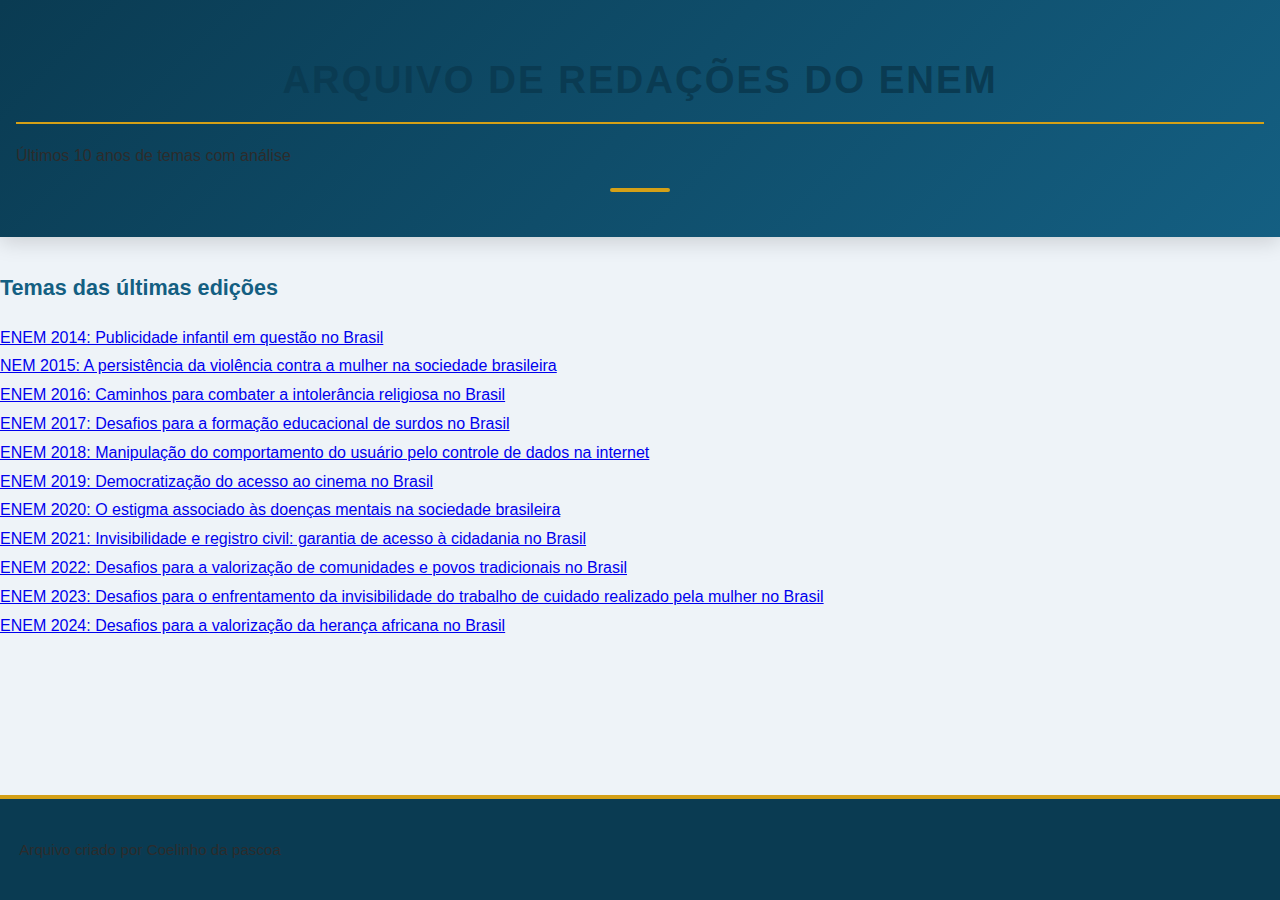
<file: index.html>
<!DOCTYPE html>
<html>
<head>
  <title>As redações do ENEM</title>
  <link rel="stylesheet" href="style.css">
</head>
<body>
  <header>
    <h1>Arquivo de Redações do ENEM</h1>
    <p>Últimos 10 anos de temas com análise</p>
  </header>
  <div class="container">
    <h2>Temas das últimas edições</h2>
    <ul>
        <li><a href="enem-2014.html">ENEM 2014: Publicidade infantil em questão no Brasil</a></li>
        <li><a href="enem-2015.htmlE">NEM 2015: A persistência da violência contra a mulher na sociedade brasileira</a></li>
        <li><a href="enem-2016.html">ENEM 2016: Caminhos para combater a intolerância religiosa no Brasil</a></li>
        <li><a href="enem-2017.html">ENEM 2017: Desafios para a formação educacional de surdos no Brasil</a></li>
        <li><a href="enem-2018.html">ENEM 2018: Manipulação do comportamento do usuário pelo controle de dados na internet</a></li>
        <li><a href="enem-2019.html">ENEM 2019: Democratização do acesso ao cinema no Brasil</a></li>
        <li><a href="enem-2020.html">ENEM 2020: O estigma associado às doenças mentais na sociedade brasileira</a></li>
        <li><a href="enem-2021.html">ENEM 2021: Invisibilidade e registro civil: garantia de acesso à cidadania no Brasil</a></li>
        <li><a href="enem-2022.html">ENEM 2022: Desafios para a valorização de comunidades e povos tradicionais no Brasil</a></li>
        <li><a href="enem-2023.html">ENEM 2023: Desafios para o enfrentamento da invisibilidade do trabalho de cuidado realizado pela mulher no Brasil</a></li>
        <li><a href="enem-2024.html">ENEM 2024: Desafios para a valorização da herança africana no Brasil</a></li>
    </ul>
  </div>
  <footer>
    <p>Arquivo criado por Coelinho da pascoa</p>
  </footer>
</body>
</html>
</file>
<file: style.css>
/* Reset */
* {
    margin: 0;
    padding: 0;
    box-sizing: border-box;
    }
    
    /* Paleta */
    :root {
    --bg: #eef3f8;
    --white: #ffffff;
    --primary: #0a3b52; /* azul petróleo */
    --secondary: #145f82; /* azul mais claro */
    --gold: #d4a017; /* dourado suave */
    --text: #2c2c2c;
    --muted: #656565;
    }
    
    /* Base */
    body {
    font-family: "Poppins", Arial, sans-serif;
    background: var(--bg);
    color: var(--text);
    line-height: 1.8;
    display: flex;
    flex-direction: column;
    min-height: 100vh;
    }
    
    /* Header */
    header {
    background: linear-gradient(135deg, var(--primary), var(--secondary));
    color: white;
    padding: 2.8rem 1rem;
    text-align: center;
    box-shadow: 0 5px 20px rgba(0, 0, 0, 0.15);
    position: relative;
    }
    
    header::after {
    content: "";
    width: 60px;
    height: 4px;
    background: var(--gold);
    display: block;
    margin: 10px auto 0;
    border-radius: 4px;
    }
    
    header h1 {
    font-size: 2.4rem;
    font-weight: 700;
    text-transform: uppercase;
    letter-spacing: 2px;
    }
    
    /* Página */
    main {
    flex: 1;
    width: 92%;
    max-width: 1000px;
    margin: 2.5rem auto;
    background: var(--white);
    border-radius: 12px;
    padding: 2.4rem;
    box-shadow: 0 8px 25px rgba(0, 0, 0, 0.09);
    animation: fadeIn 0.6s ease-in-out;
    }
    
    /* Lista */
    ul.lista-temas {
    list-style: none;
    margin-top: 1.5rem;
    }
    
    ul.lista-temas li {
    background: var(--white);
    margin: 0.8rem 0;
    padding: 1.2rem;
    border-left: 6px solid var(--gold);
    border-radius: 8px;
    box-shadow: 0 3px 10px rgba(0, 0, 0, 0.08);
    transition: 0.28s ease-in-out;
    }
    
    ul.lista-temas li:hover {
    transform: translateX(8px);
    box-shadow: 0 6px 18px rgba(0, 0, 0, 0.15);
    }
    
    ul.lista-temas a {
    text-decoration: none;
    color: var(--primary);
    font-weight: 600;
    font-size: 1.05rem;
    }
    
    /* Títulos */
    h1, h2 {
    font-weight: 700;
    margin-bottom: 1rem;
    }
    
    h1 {
    color: var(--primary);
    border-bottom: 2.5px solid var(--gold);
    padding-bottom: .5rem;
    font-size: 1.9rem;
    }
    
    h2 {
    color: var(--secondary);
    margin-top: 2rem;
    font-size: 1.35rem;
    }
    
    /* Parágrafos */
    p {
    margin: 1.1rem 0;
    text-align: justify;
    color: var(--text);
    }
    
    /* Navegação */
    .navegacao {
    display: flex;
    justify-content: space-between;
    margin-top: 2.5rem;
    }
    
    .navegacao a {
    background: var(--primary);
    color: white;
    padding: .8rem 1.5rem;
    border-radius: 8px;
    font-weight: 600;
    letter-spacing: .5px;
    transition: 0.3s;
    text-decoration: none;
    border: 2px solid var(--gold);
    }
    
    .navegacao a:hover {
    background: var(--secondary);
    transform: scale(1.04);
    }
    
    /* Footer */
    footer {
    text-align: center;
    padding: 1.2rem;
    background: var(--primary);
    color: white;
    font-size: .95rem;
    margin-top: auto;
    border-top: 4px solid var(--gold);
    }
    
    /* Animação */
    @keyframes fadeIn {
    from { opacity: 0; transform: translateY(10px); }
    to { opacity: 1; transform: translateY(0); }
    }
    
    /* Responsivo */
    @media (max-width: 650px) {
    main {
    padding: 1.8rem;
    width: 95%;
    }
    header h1 {
    font-size: 1.8rem;
    }
    .navegacao {
    flex-direction: column;
    gap: 1rem;
    }
    }
</file>
